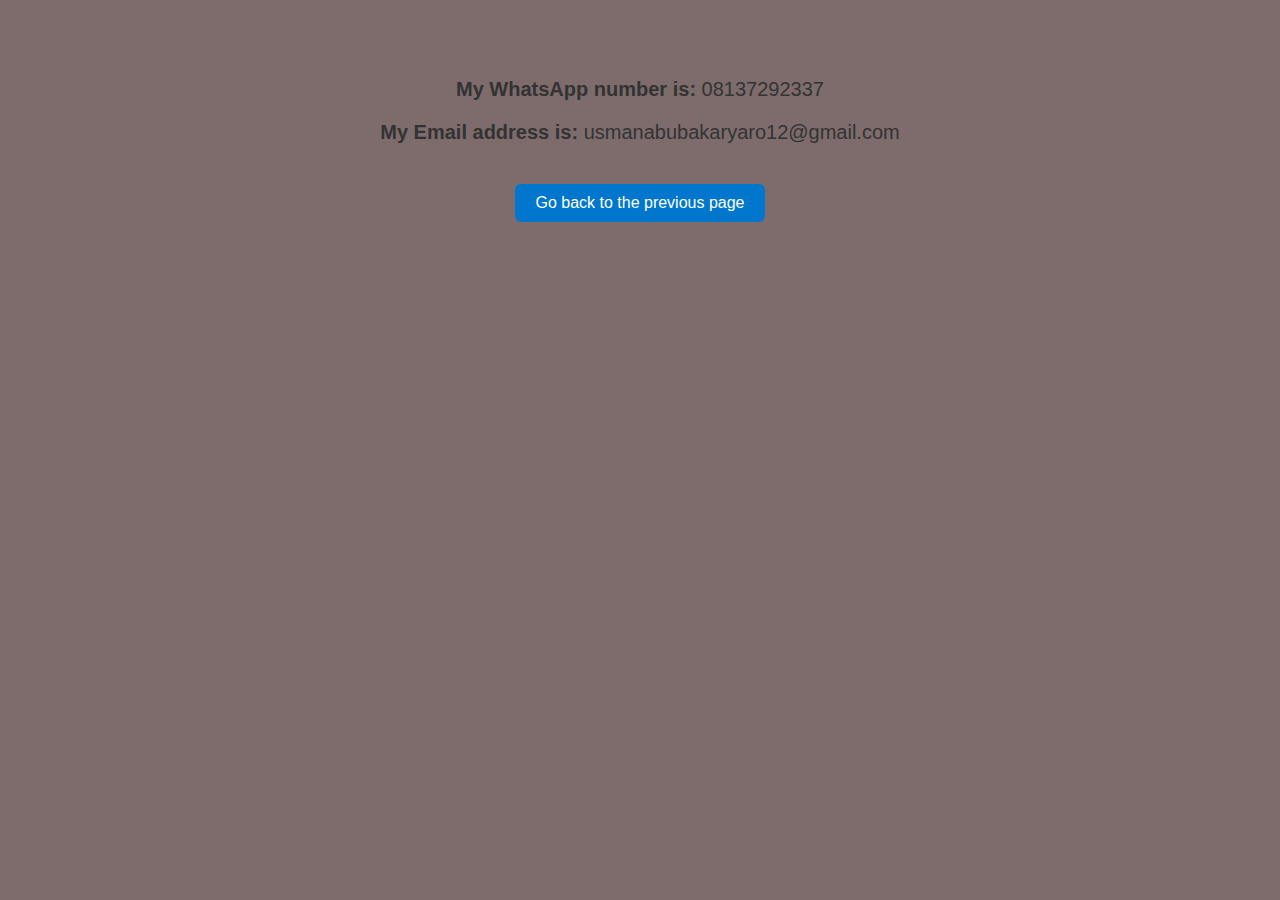
<file: contact usman.html>
<!DOCTYPE html>
<html lang="en">
<head>
  <meta charset="UTF-8" />
  <meta name="viewport" content="width=device-width, initial-scale=1.0"/>
  <title>Contact Page</title>
  <link rel="stylesheet" href="contact usman.css">
  <script src="contact usman.js"></script>
</head>
<body>
  <p><strong>My WhatsApp number is:</strong> 08137292337</p>
  <p><strong>My Email address is:</strong> usmanabubakaryaro12@gmail.com</p>
  <a href="index.html" id="backLink">Go back to the previous page</a>

 
</body>
</html>
</file>
<file: contact usman.css>
body {
      font-family: Arial, sans-serif;
      background-color: #23050596;
      text-align: center;
      padding: 50px;
    }

    p {
      font-size: 20px;
      color: #333;
      animation: fadeIn 2s ease-out;
    }

    a {
      display: inline-block;
      margin-top: 20px;
      text-decoration: none;
      background-color: #0077cc;
      color: white;
      padding: 10px 20px;
      border-radius: 6px;
      transition: background-color 0.3s ease;
    }

    a:hover {
      background-color: #005fa3;
    }

    @keyframes fadeIn {
      from { opacity: 0; transform: translateY(-10px); }
      to { opacity: 1; transform: translateY(0); }
    }
</file>
